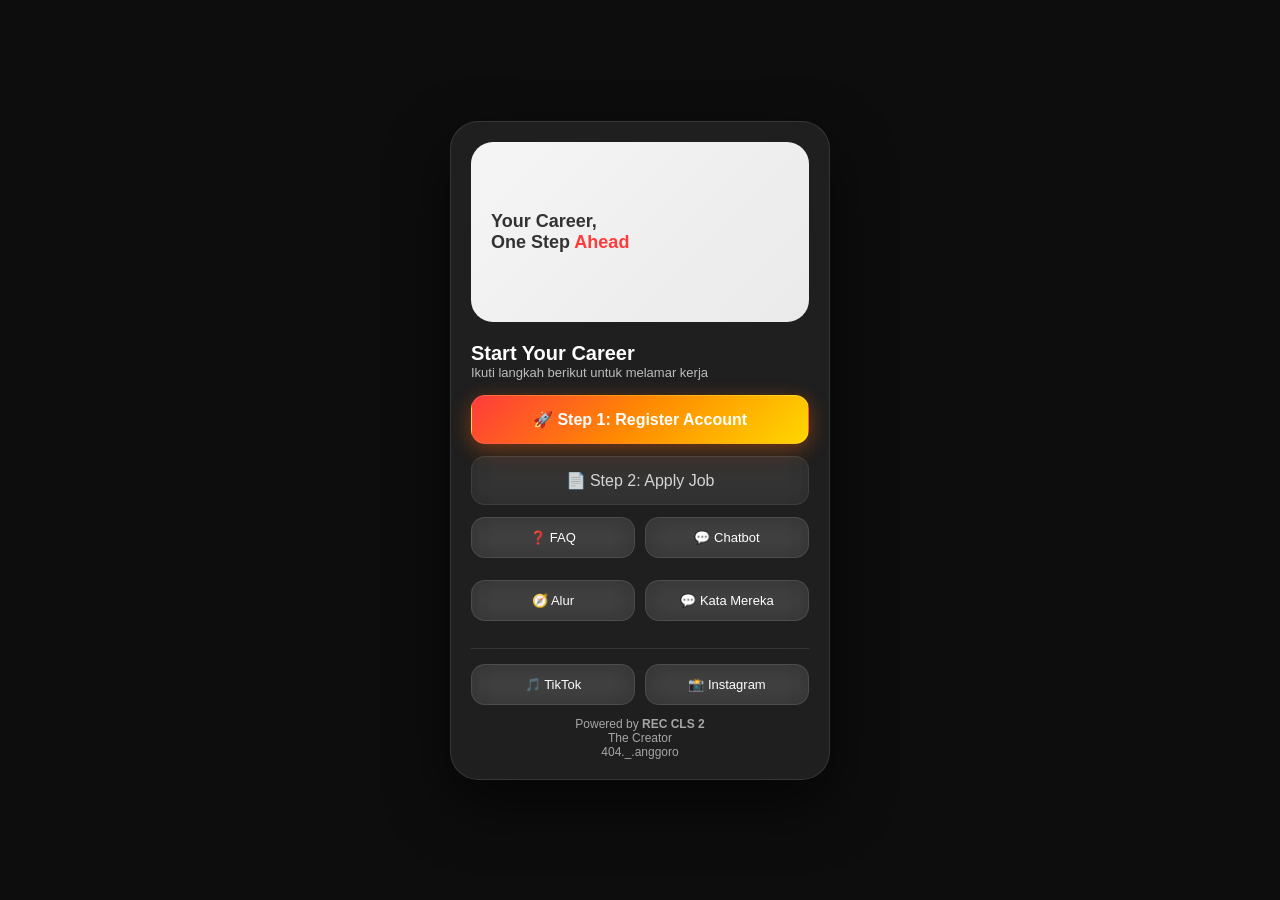
<file: index.html>
<!DOCTYPE html>
<html lang="en">
<head>
<meta charset="UTF-8">
<meta name="viewport" content="width=device-width, initial-scale=1.0">
<title>Career Guide</title>

<link rel="stylesheet" href="css/base.css">
<link rel="stylesheet" href="css/layout.css">
<link rel="stylesheet" href="css/components.css">
</head>

<body>

<div class="bg"></div>

<main class="app">
  <section class="card">

    <!-- HERO -->
    <div class="hero">
      <div class="hero-overlay"></div>

      <div class="hero-content">
        <div class="hero-text">
          <h2>Your Career,<br>One Step <span>Ahead</span></h2>
        </div>

        <div class="hero-img"></div>
      </div>
    </div>

    <!-- TITLE -->
    <div class="title">
      <h1>Start Your Career</h1>
      <p>Ikuti langkah berikut untuk melamar kerja</p>
    </div>

    <!-- STEP -->
    <a href="#" class="btn primary">
      🚀 Step 1: Register Account
    </a>

    <a href="#" class="btn ghost">
      📄 Step 2: Apply Job
    </a>

    <!-- MENU -->
    <div class="grid">
      <a href="faq.html" class="btn small">❓ FAQ</a>
      <button onclick="openChatbot()" class="btn small">💬 Chatbot</button>
      <a href="#" class="btn small">🧭 Alur</a>
      <a href="#" class="btn small">💬 Kata Mereka</a>
    </div>

    <div class="separator"></div>

    <div class="grid">
      <a href="#" class="btn small">🎵 TikTok</a>
      <a href="#" class="btn small">📸 Instagram</a>
    </div>

    <!-- FOOTER -->
    <div class="footer">
      <p>Powered by <strong>REC CLS 2</strong></p>
      <p>The Creator</p>
      <p>404._.anggoro</p>
    </div>

  </section>
</main>

<!-- CHATBOT -->
<div id="chatbot" class="chatbot">
  <div class="chatbox">
    <div id="chat-window"></div>

    <div class="chat-input">
      <input id="chat-input" placeholder="Tanya di sini...">
      <button onclick="sendMessage()" class="btn small">Kirim</button>
    </div>

    <button onclick="closeChatbot()" class="btn small">Tutup</button>
  </div>
</div>

<script src="js/main.js"></script>

</body>
</html>
</file>
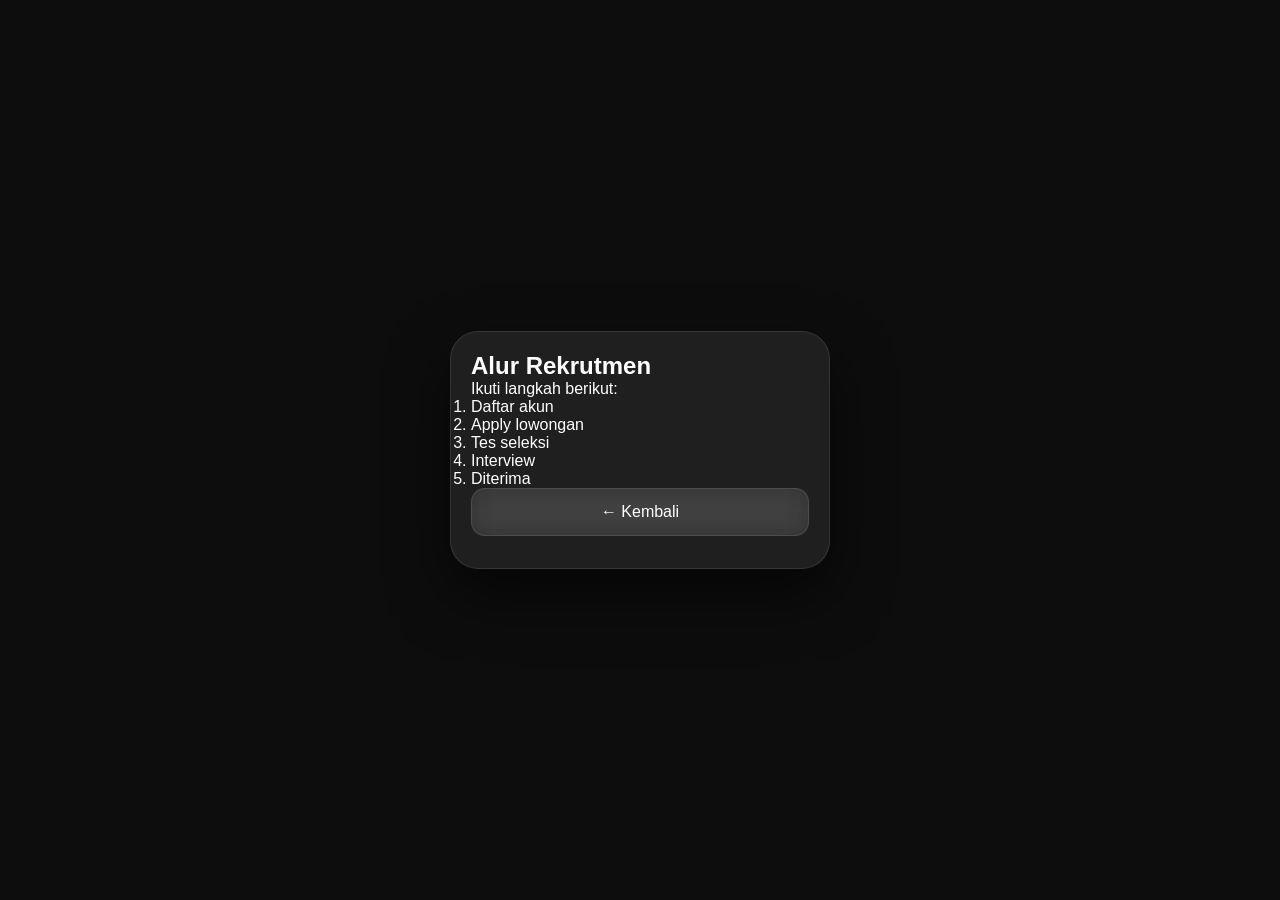
<file: alur/index.html>
<!DOCTYPE html>
<html>
<head>
<title>Alur Rekrutmen</title>
<link rel="stylesheet" href="../css/base.css">
<link rel="stylesheet" href="../css/layout.css">
<link rel="stylesheet" href="../css/components.css">
</head>

<body>
<div class="bg"></div>

<main class="app">
  <section class="card">
    <h1>Alur Rekrutmen</h1>
    <p class="sub">Ikuti langkah berikut:</p>

    <ol>
      <li>Daftar akun</li>
      <li>Apply lowongan</li>
      <li>Tes seleksi</li>
      <li>Interview</li>
      <li>Diterima</li>
    </ol>

    <a href="../index.html" class="btn">← Kembali</a>
  </section>
</main>
</body>
</html>
</file>
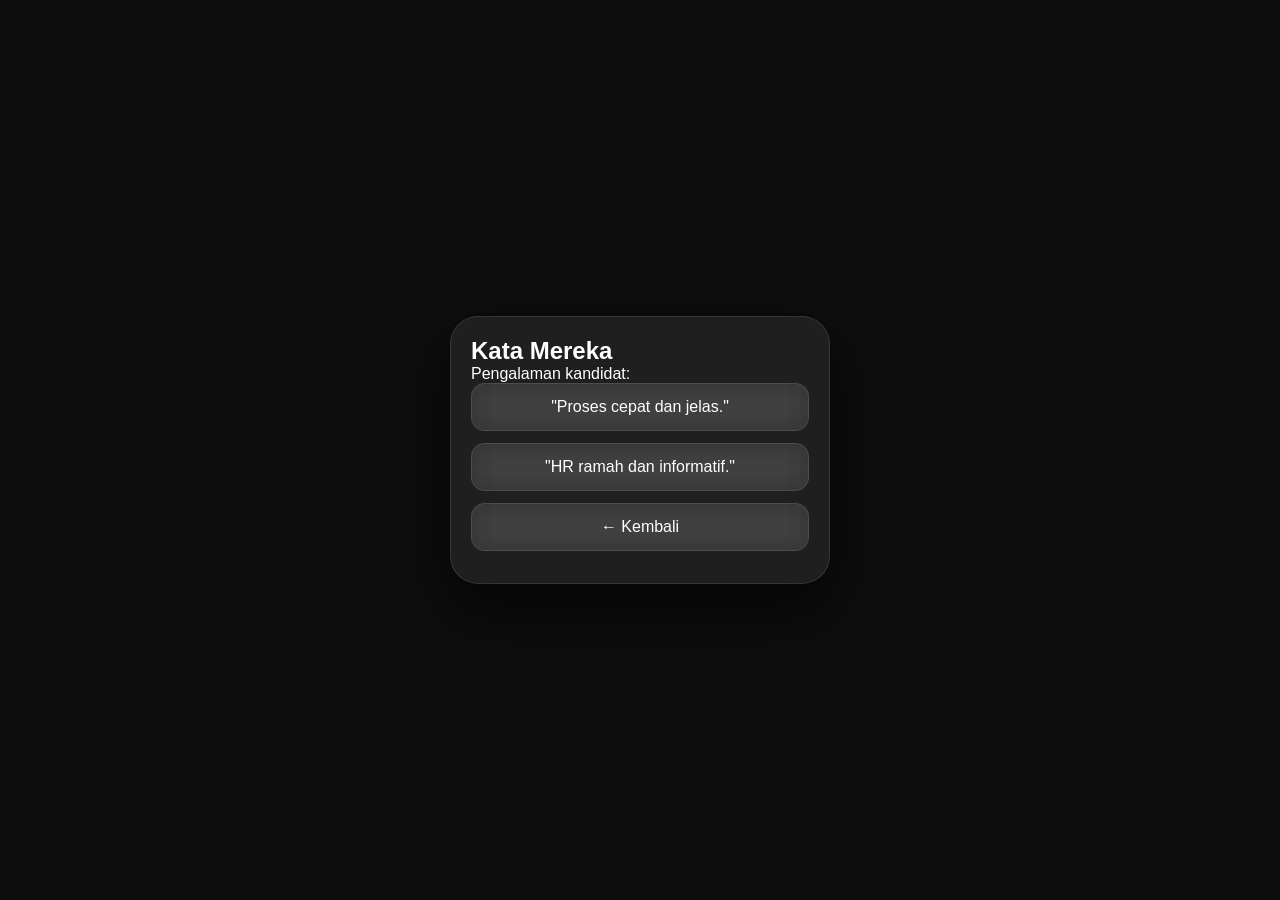
<file: testimoni/index.html>
<!DOCTYPE html>
<html>
<head>
<title>Kata Mereka</title>
<link rel="stylesheet" href="../css/base.css">
<link rel="stylesheet" href="../css/layout.css">
<link rel="stylesheet" href="../css/components.css">
</head>

<body>
<div class="bg"></div>

<main class="app">
  <section class="card">
    <h1>Kata Mereka</h1>
    <p class="sub">Pengalaman kandidat:</p>

    <div class="btn">"Proses cepat dan jelas."</div>
    <div class="btn">"HR ramah dan informatif."</div>

    <a href="../index.html" class="btn">← Kembali</a>
  </section>
</main>
</body>
</html>
</file>
<file: css/base.css>
* {
  margin: 0;
  padding: 0;
  box-sizing: border-box;
  font-family: -apple-system, sans-serif;
}

body {
  background: #0d0d0d;
  color: white;
}
</file>
<file: css/layout.css>
:root {
  --bg-image: url('https://res.cloudinary.com/dprt1m1wl/image/upload/v1774676745/ChatGPT_Image_Mar_28_2026_12_44_07_PM_uiti48.png');
}

.bg {
  position: fixed;
  inset: 0;
  background: var(--bg-image) center/cover no-repeat;

  filter: blur(40px) brightness(0.25);
  transform: scale(1.2);

  z-index: -1;
}

.app {
  min-height: 100vh;
  display: flex;
  justify-content: center;
  align-items: center;
}

.card {
  width: 380px;
  padding: 20px;
  border-radius: 28px;

  background: rgba(255,255,255,0.08);
  backdrop-filter: blur(25px);

  border: 1px solid rgba(255,255,255,0.1);
  box-shadow: 0 25px 60px rgba(0,0,0,0.6);
}
</file>
<file: css/components.css>
/* HERO */
.hero {
  position: relative;
  height: 180px;
  border-radius: 22px;
  overflow: hidden;
  margin-bottom: 20px;

  background: linear-gradient(135deg, #f5f5f5, #eaeaea);
}

.hero-content {
  display: flex;
  height: 100%;
}

.hero-text {
  flex: 1;
  padding: 20px;
  display: flex;
  align-items: center;
}

.hero-text h2 {
  font-size: 18px;
  color: #333;
}

.hero-text span {
  color: #ff3b3b;
}

.hero-img {
  width: 40%;
  background: url('https://res.cloudinary.com/dprt1m1wl/image/upload/v1774676745/ChatGPT_Image_Mar_28_2026_12_44_07_PM_uiti48.png') center/cover no-repeat;
}

/* TITLE */
.title {
  margin-bottom: 15px;
}

.title h1 {
  font-size: 20px;
}

.title p {
  font-size: 13px;
  opacity: 0.7;
}

/* BUTTON */
.btn {
  display: block;
  width: 100%;
  padding: 14px;
  margin-bottom: 12px;

  border-radius: 14px;
  text-align: center;
  text-decoration: none;
  color: white;

  background: rgba(255,255,255,0.08);
  backdrop-filter: blur(12px);

  border: 1px solid rgba(255,255,255,0.1);
  transition: 0.2s;
}

.btn:hover {
  transform: scale(1.03);
}

/* PRIMARY */
.btn.primary {
  background: linear-gradient(135deg, #ff3b3b, #ff8c00, #ffd700);
  color: white;
  font-weight: bold;
  box-shadow: 0 5px 20px rgba(255,100,0,0.4);
}

/* GHOST */
.btn.ghost {
  background: rgba(255,255,255,0.05);
  opacity: 0.8;
}

/* SMALL BUTTON */
.btn.small {
  padding: 12px;
  font-size: 13px;
}

/* GRID */
.grid {
  display: grid;
  grid-template-columns: 1fr 1fr;
  gap: 10px;
}

/* SEPARATOR */
.separator {
  height: 1px;
  background: rgba(255,255,255,0.1);
  margin: 15px 0;
}

/* FOOTER */
.footer {
  text-align: center;
  font-size: 12px;
  opacity: 0.6;
}

/* CHATBOT */
.chatbot {
  display: none;
  position: fixed;
  inset: 0;
  background: rgba(0,0,0,0.6);
}

.chatbox {
  position: absolute;
  bottom: 0;
  width: 100%;
  max-width: 420px;
  left: 50%;
  transform: translateX(-50%);

  background: #1e1e1e;
  border-radius: 20px 20px 0 0;
  padding: 15px;
}

#chat-window {
  height: 250px;
  overflow-y: auto;
  margin-bottom: 10px;
}

.chat-input {
  display: flex;
  gap: 10px;
}

.chat-input input {
  flex: 1;
  padding: 10px;
  border-radius: 10px;
  border: none;
}
</file>
